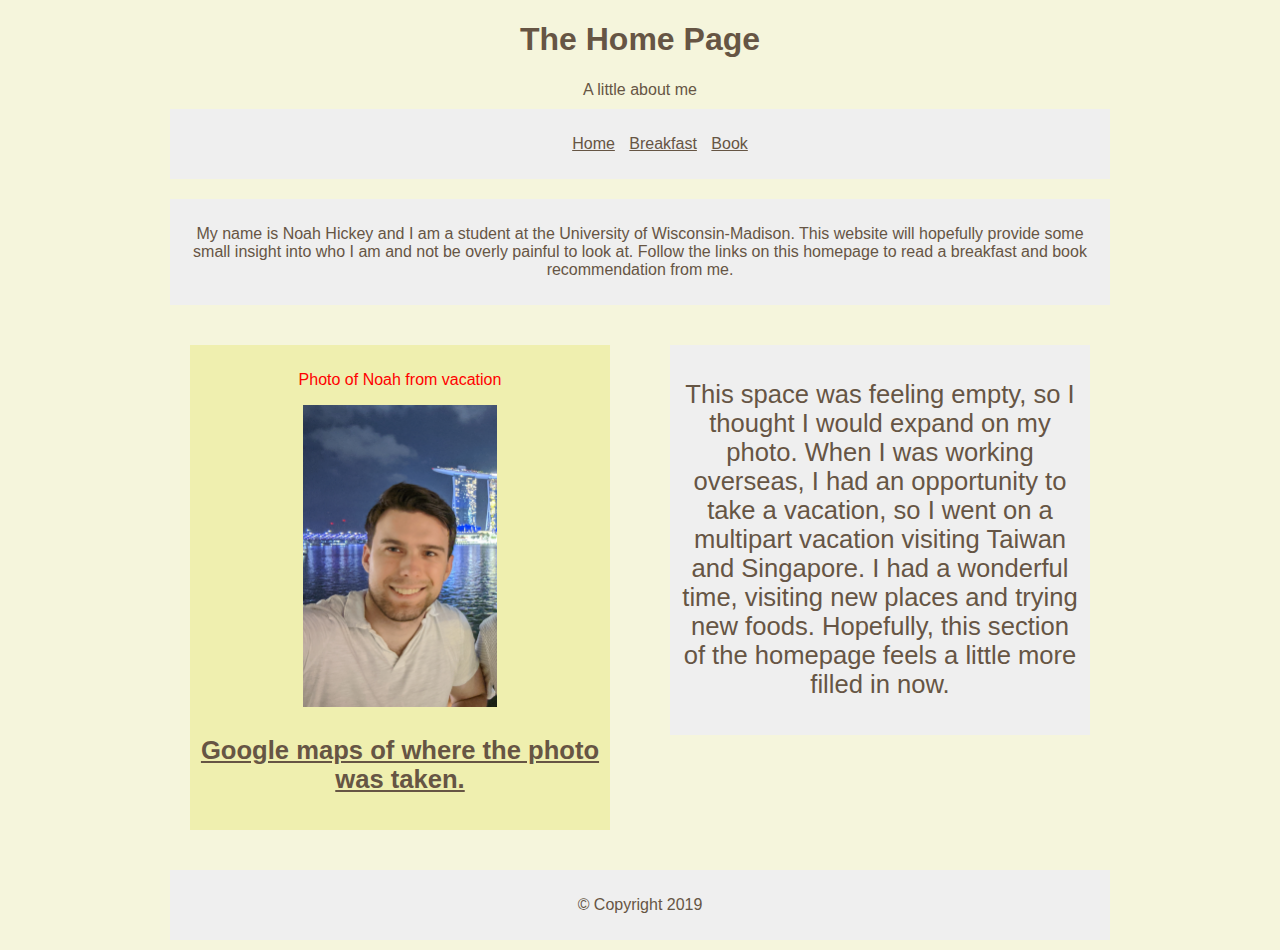
<file: index.html>
<!DOCTYPE html>
<html lang="en">
<meta charset="UTF-8">
<head> 
	<title>Home</title>
	<link rel="stylesheet" text="text/css" href="stylesheet.css">


</head>

	<body>
		<header>
			<h1 style="text-align:center;">The Home Page</h1>
			<h5 style="text-align:center;"></h5>A little about me</h5>
			
			<nav>
				<ul>
					<li><a href="index.html">Home</a></li>
					<li><a href="breakfast.html">Breakfast</a></li>
					<li><a href="book.html">Book</a></li>
				</ul>
			</nav>
		</header>

		<section>
			<main>
				<p>My name is Noah Hickey and I am a student at the University of Wisconsin-Madison. 
					This website will hopefully provide some small insight into who I am and not be overly painful to look at. 
					Follow the links on this homepage to read a breakfast and book recommendation from me.</p>
			</main>
			<article class="mart">
				<p style="color:red">Photo of Noah from vacation</p>

				<img src="images\Noah.jpg" alt="Photo of Noah" width="194" height="302">

				<p style="font-size:160%;"><a href="https://www.google.com/maps/@1.2890078,103.8552374,3a,75y,154.9h,100.67t/data=!3m6!1e1!3m4!1sluuQL_gtPMC1krvxkbPUxw!2e0!7i13312!8i6656">
					<b>Google maps of where the photo was taken.</b></a></p>
			</article>

			<article>
				<p style="font-size:160%;">This space was feeling empty, so I thought I would expand on my photo. When I was working overseas, I had an opportunity to take a vacation, 
					so I went on a multipart vacation visiting Taiwan and Singapore. I had a wonderful time, visiting new places and trying new foods. 
					Hopefully, this section of the homepage feels a little more filled in now.</p>
			</article>
		</section>
		<footer>
			<p>&copy; Copyright 2019</p>
		</footer>
	</body>

</html>
</file>
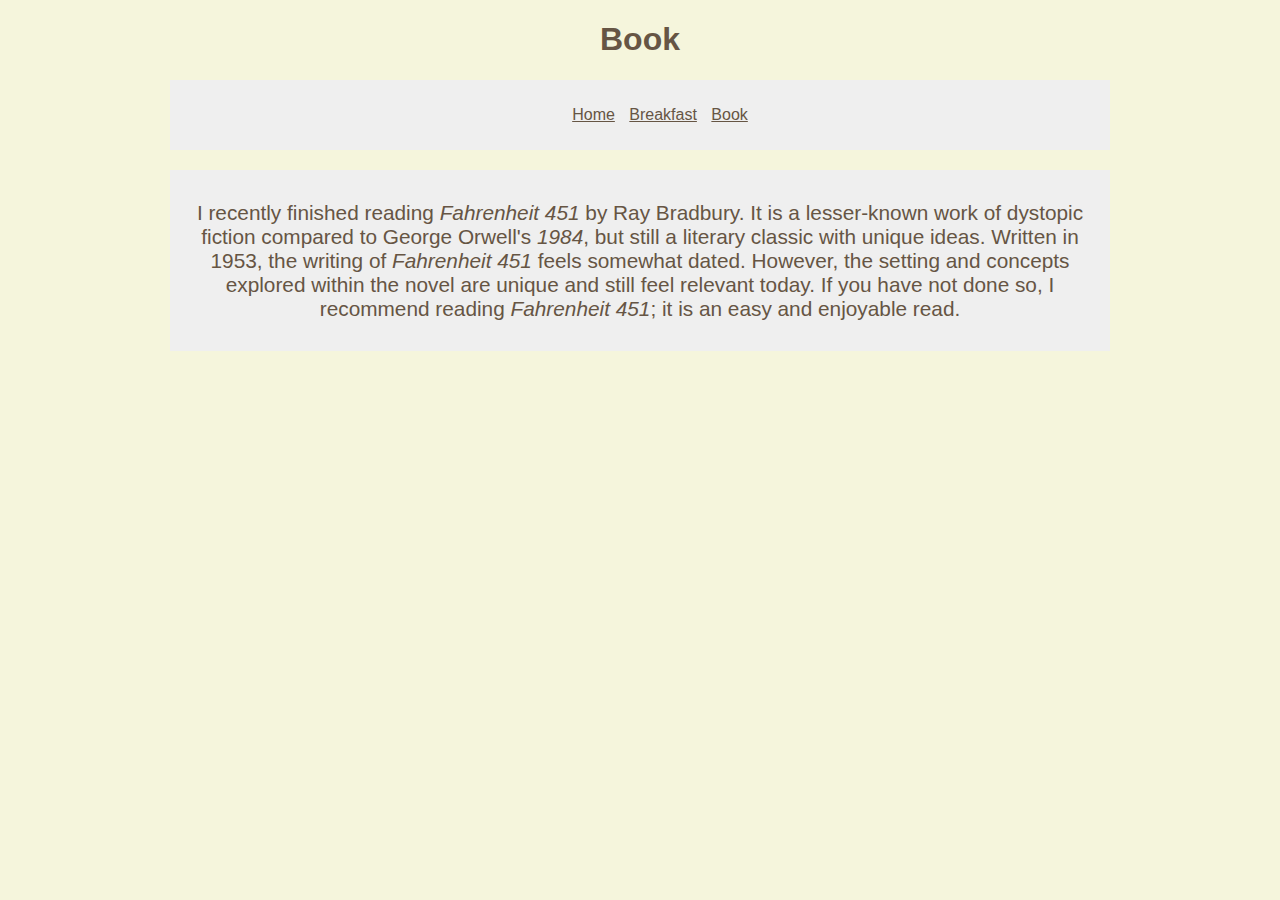
<file: book.html>
<!DOCTYPE html>
<html lang="en">
<meta charset="UTF-8">
<head> 
	<title>Book</title>
	<link rel="stylesheet" text="text/css" href="stylesheet.css">
 

</head>

	<body>
		<header>
			<h1>Book</h1>
			
			<nav>
				<ul>
					<li><a href="index.html">Home</a></li>
					<li><a href="breakfast.html">Breakfast</a></li>
					<li><a href="book.html">Book</a></li>
				</ul>
			</nav>
		</header>

		<section>
			<main>
				<p style="font-size:130%;">I recently finished reading <i>Fahrenheit 451</i> by Ray Bradbury. It is a lesser-known work of dystopic fiction compared to George Orwell's <i>1984</i>, 
					but still a literary classic with unique ideas. Written in 1953, the writing of <i>Fahrenheit 451</i> feels somewhat dated. However, the setting 
					and concepts explored within the novel are unique and still feel relevant today. If you have not done so, I recommend reading <i>Fahrenheit 451</i>; 
					it is an easy and enjoyable read.</p>
			</main>
		</section>
	</body>

</html>
</file>
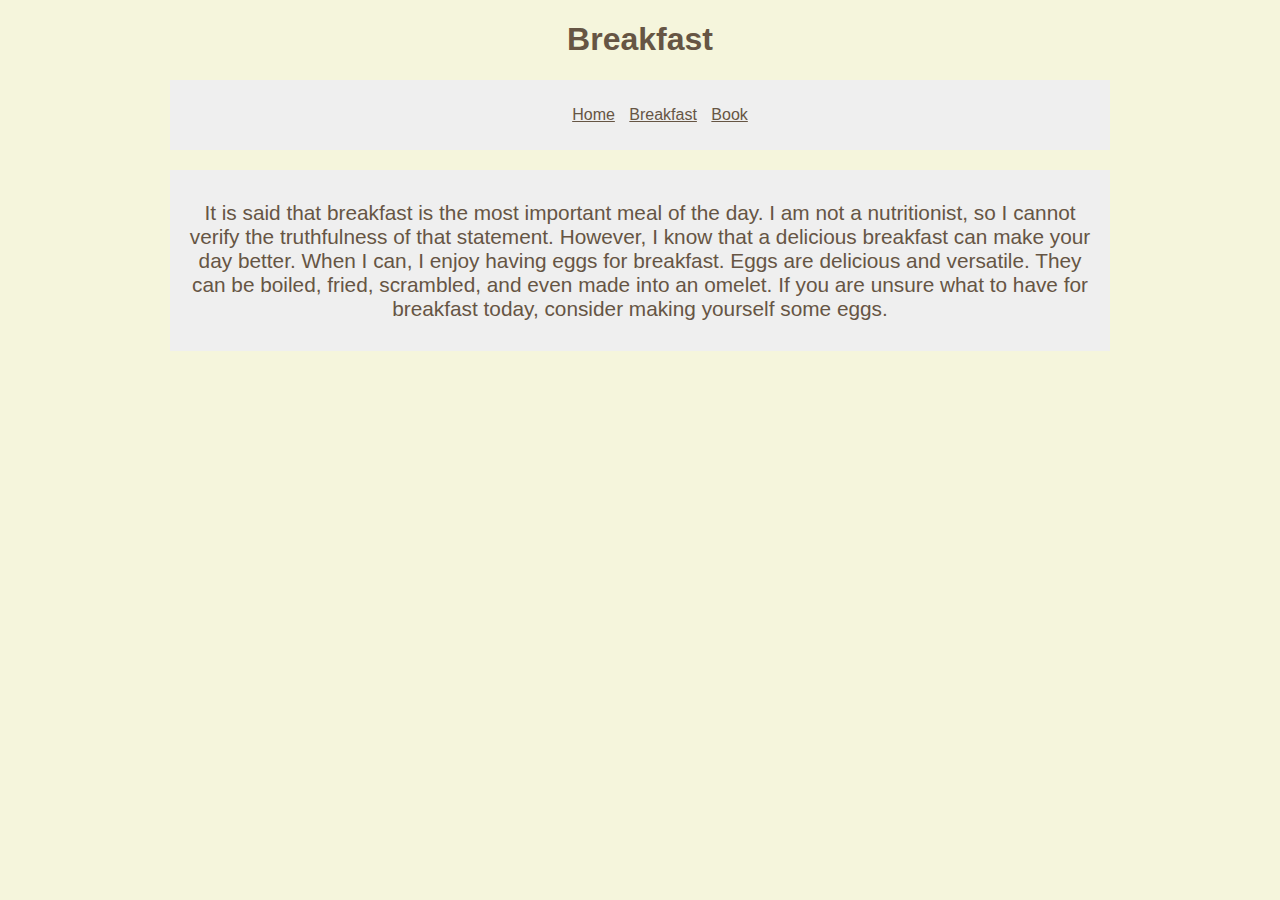
<file: breakfast.html>
<!DOCTYPE html>
<html lang="en">
<meta charset="UTF-8">
<head> 
	<title>Breakfast</title>
	<link rel="stylesheet" text="text/css" href="stylesheet.css">
 

</head>

	<body>
		<header>
			<h1>Breakfast</h1>
			
			<nav>
				<ul>
					<li><a href="index.html">Home</a></li>
					<li><a href="breakfast.html">Breakfast</a></li>
					<li><a href="book.html">Book</a></li>
				</ul>
			</nav>
		</header>
		<section>
			<main>
				<p style="font-size:130%;">It is said that breakfast is the most important meal of the day. I am not a nutritionist, so I cannot verify the truthfulness of that statement. 
					However, I know that a delicious breakfast can make your day better. When I can, I enjoy having eggs for breakfast. Eggs are delicious and versatile.
					They can be boiled, fried, scrambled, and even made into an omelet. If you are unsure what to have for breakfast today, consider making yourself some eggs.</p>
			</main>
		</section>
	</body>

</html>
</file>
<file: stylesheet.css>
*{
    font-family: Arial, Verdana, sans-serif;
    color: #665544;
    text-align: center;
}

body {
    background-color: #F5F5DC;
    width: 960px;
    margin: 0 auto;
}

nav {
    background-color: #efefef;
    padding: 10px;
    margin: 10px;
}

li {
    display: inline;
    padding: 5px;
}

section {
    overflow: auto;
    height: 100%;
}

main {
    background-color: #efefef;
    padding: 10px;
    margin: 10px;
}

article {
    background-color: #efefef;
    padding: 10px;
    margin: 30px;
    width: 400px;
    float: left;   
}

.mart {
    background-color: #efefaf;
}

footer {
    background-color: #efefef;
    padding: 10px;
    margin: 10px;
}
</file>
